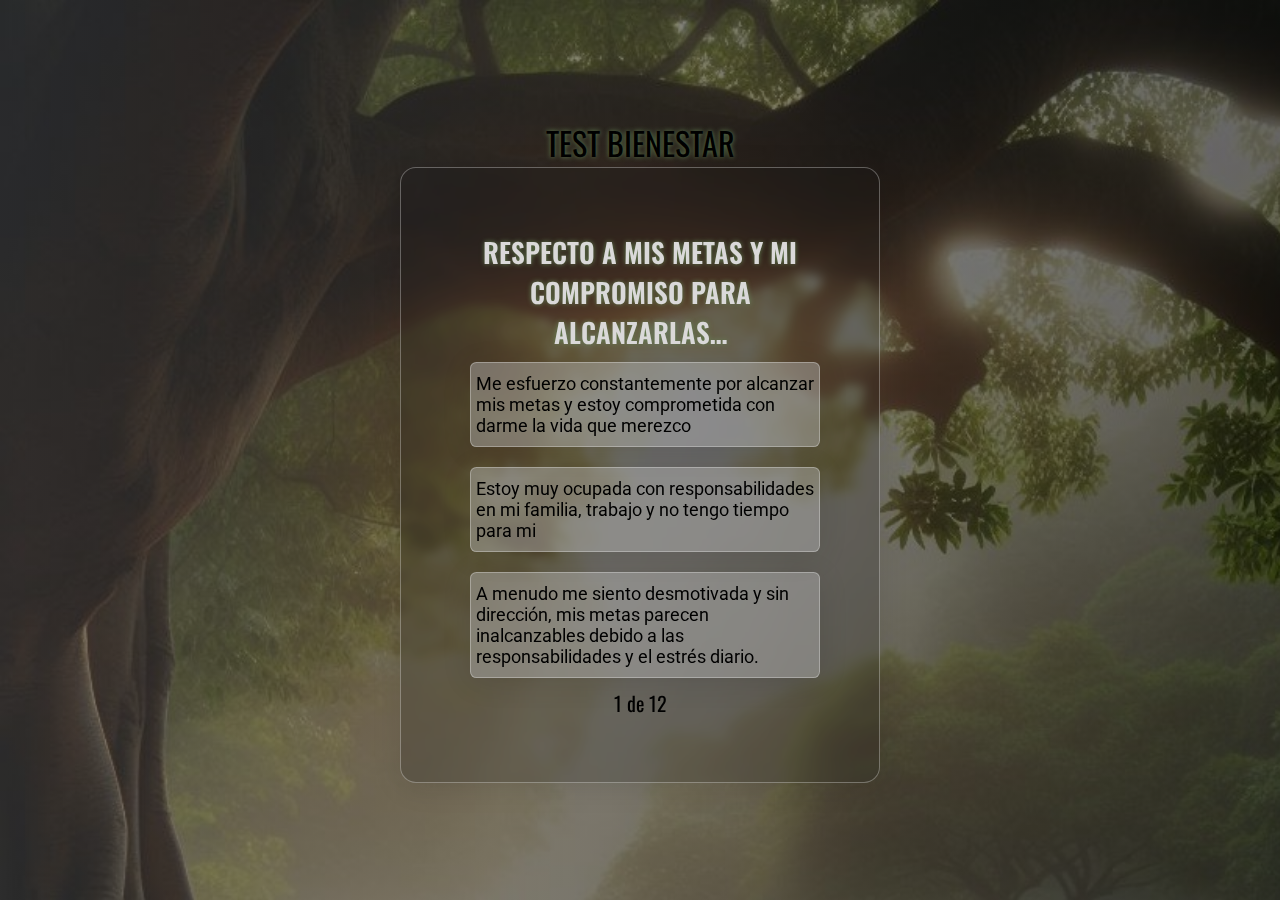
<file: index.html>
<!DOCTYPE html>
<html lang="en">
<head>
    <meta charset="UTF-8">
    <meta http-equiv="X-UA-Compatible" content="IE=edge">
    <meta name="viewport" content="width=device-width, initial-scale=1.0">
    <link rel="shortcut icon" href="img/logosimpleblancoevolucion.png">
    <link rel="preconnect" href="https://fonts.googleapis.com">
    <link rel="preconnect" href="https://fonts.gstatic.com" crossorigin>
    <link href="https://fonts.googleapis.com/css2?family=Oswald:wght@200..700&display=swap" rel="stylesheet">
    <link href="https://fonts.googleapis.com/css2?family=Oswald:wght@200..700&family=Roboto:ital,wght@0,100;0,300;0,400;0,500;0,700;0,900;1,100;1,300;1,400;1,500;1,700;1,900&display=swap" rel="stylesheet">
    
    <title>Autoexploración Femenina</title>
    <link rel="stylesheet" href="styles/style.css">
    <!-- Google Tag Manager -->
    <script>(function(w,d,s,l,i){w[l]=w[l]||[];w[l].push({'gtm.start':
        new Date().getTime(),event:'gtm.js'});var f=d.getElementsByTagName(s)[0],
        j=d.createElement(s),dl=l!='dataLayer'?'&l='+l:'';j.async=true;j.src=
        'https://www.googletagmanager.com/gtm.js?id='+i+dl;f.parentNode.insertBefore(j,f);
        })(window,document,'script','dataLayer','GTM-52MQLSC');</script>
    <!-- End Google Tag Manager -->
</head>
<body>
    <!-- Google Tag Manager (noscript) -->
    <noscript><iframe src="https://www.googletagmanager.com/ns.html?id=GTM-52MQLSC"
        height="0" width="0" style="display:none;visibility:hidden"></iframe></noscript>
    <!-- End Google Tag Manager (noscript) -->
    <h1>Test Bienestar</h1>
    <div id="quiz">
       
        <hr>
        <h2 id="question">Question</h2>
        <div id="choices">
            
        </div>
        <hr>
        <footer>
            <p id="progress"></p>
            
        </footer>
    </div>
    
    <script src="./app.js" type="module"></script>
</body>
</html>
</file>
<file: styles/style.css>
* {
	vertical-align: baseline;
	font-weight: inherit;
	font-family: inherit;
	font-style: inherit;
	font-size: 100%;
	border: 0 none;
	outline: 0;
	padding: 0;
	margin: 0;
}
*{
    margin: 0;
    padding: 0;
    box-sizing: border-box;
}
:root{
    scroll-behavior: smooth;
    --bg:rgb(214,178,56);
    --bg2: #dad9d9;
    --bgprincipal :#57636e;
    --btn-color: #FC2947;
    --img-scale: 1.001;
    --amarillo :#f1b510;
    --bg-black: #292929;
    --btn-green: #99d217 ;
    --title-color: #fb4409;
}
html,body{
    padding: 0;
    margin: 0;
}
body{
    background-image:linear-gradient(to right, rgb(67, 67, 67,0.5) 0%, rgb(0, 0, 0,0.6) 100%),url('../img/paisaje3rec.jpg');
    background-repeat: no-repeat;
    background-size: cover;
    display: flex;
    flex-direction: column;
    justify-content: center;
    align-items: center;
    height:100vh;
    font-family: 'Oswald', Helvetica, sans-serif;
}
#quiz{
    /* From https://css.glass */
    background: rgba(19, 18, 18, 0.2);
    border-radius: 16px;
    box-shadow: 0 4px 30px rgba(0, 0, 0, 0.1);
    backdrop-filter: blur(5px);
    -webkit-backdrop-filter: blur(5px);
    border: 1px solid rgba(255, 255, 255, 0.3);
    /* background: #e3f3f5; */
    width: 30rem;
    padding: 4rem;
    text-align: center;
    display: flex;
    flex-direction: column;
    align-items: center;
}
h1{
    color: #000;
    font-size: 2rem;
    text-align: center;
    padding: 1.8px 0;
    text-shadow: 0px 0px 5px #638253;
    text-transform: uppercase;
}
h3{
    color: #bbb2b2;
    font-size: 2rem;
    text-align: center;
    padding: 1.8px 0;
    text-shadow: 0px 0px 5px #638253;
    text-transform: uppercase;
}
#question{
    font-size: 1.7rem;
    /* color: #000; */
    color: #dad9d9;
    /* text-shadow: 0px 0px 5px rgb(165,107,210); */
    text-transform: uppercase;
    font-weight: 600;
    text-shadow: 0px 0px 5px #638253;
}
.button{
    background:rgba(255, 255, 255, 0.3);
    box-shadow: 0 4px 30px rgba(0, 0, 0, 0.1);
    backdrop-filter: blur(5px);
    -webkit-backdrop-filter: blur(5px);
    border: 1px solid rgba(255, 255, 255, 0.3);
    color: #000;
    width:100%;
    font-size: 18px;
    padding: 10px 5px;
    margin: 10px 5px;
    outline: 0;
    font-family: "Roboto", sans-serif;
    text-align: left;
    border-radius: .4rem;
    /* text-shadow: 0px 0px 5px #111; */
}
.button:hover{
    cursor: pointer;
    background-color: #fff;
    color: #032c5e;
}
#progress{
    font-size: 20px;
}
#choices{
    padding-left: 0;
    padding-right: 0;
}
.button-box-oferta{
    width: 18rem;
    display: flex;
    max-width: none;
    flex-direction: column;
    align-items: center;
    padding-top: 20px;
    box-sizing: border-box;
    text-align: center;
}
.button-call{
    width: 100%;
    opacity: 1;
    cursor: pointer;
    background-color: #efff04;
    border: .05rem solid #d4da2b;
    border-radius: .6875rem;
    flex-direction: column;
    justify-content: center;
    align-items: center;
    margin-top: 1.25rem;
    padding: 1.2rem 0;
    color: #f3f3f3;
    background-image: linear-gradient(#ff4704, #af1919);
    border-width: .1rem;
    border-color: #880f01;
    padding-top: 1.5rem;
    padding-bottom: 1.5rem;
    font-size: 1.3rem;
    font-weight: 700;
    box-shadow: 0 0 8rem -.5rem rgba(216, 22, 0, 0);
    text-transform: uppercase;
}
.button-box-oferta :hover{
    background: #ff4704;
    color: #fff;
    border-color: #ff4704;
    box-shadow: 0 0 5px #ff4704,
              0 0 25px #ff4704,
              0 0 50px #ff4704,
              0 0 100px #ff4704;
}
.logo{
    margin-top: 25px;
    width: 50px ;
    height: 50px;
    background: url('../img/logosimpleblancoevolucion.png') no-repeat;
    background-size: contain;
    border-radius: 50% ;
    
}
@media screen and (max-width:400px) {
    #quiz{
        width: 90%;
        padding: .6rem;
    }
    #quiz h1{
        font-size: 2rem;
        padding: 2px 0;
    }
    #question{
        padding: 5px 0px;
        font-size: 1.3rem;
    }
    #choices{
        width: 100%;
    }
    .button{
        width:100%;
        font-size: 16px;
        padding: 10px 7px;
        margin: 10px 0;
        outline: 0;
    }
    .button-box-oferta{
        width: 80%;
    }
}
</file>
